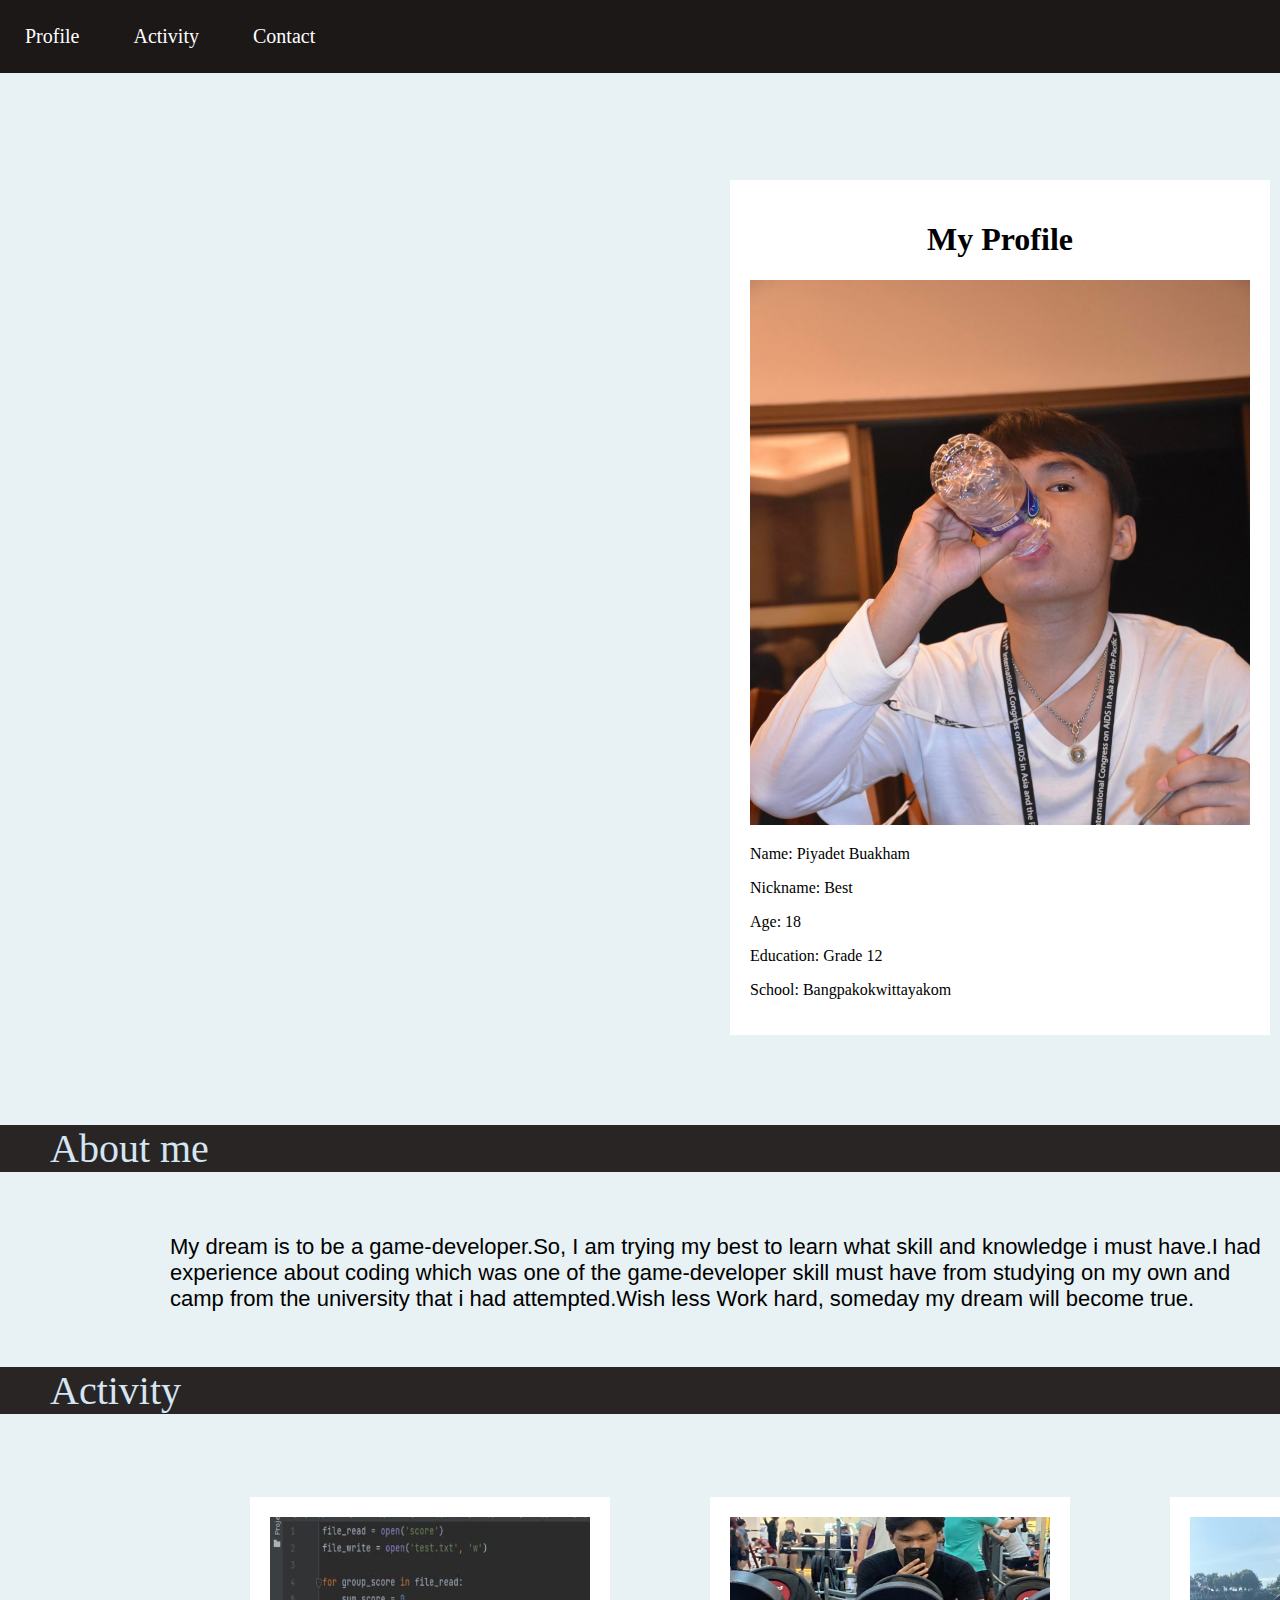
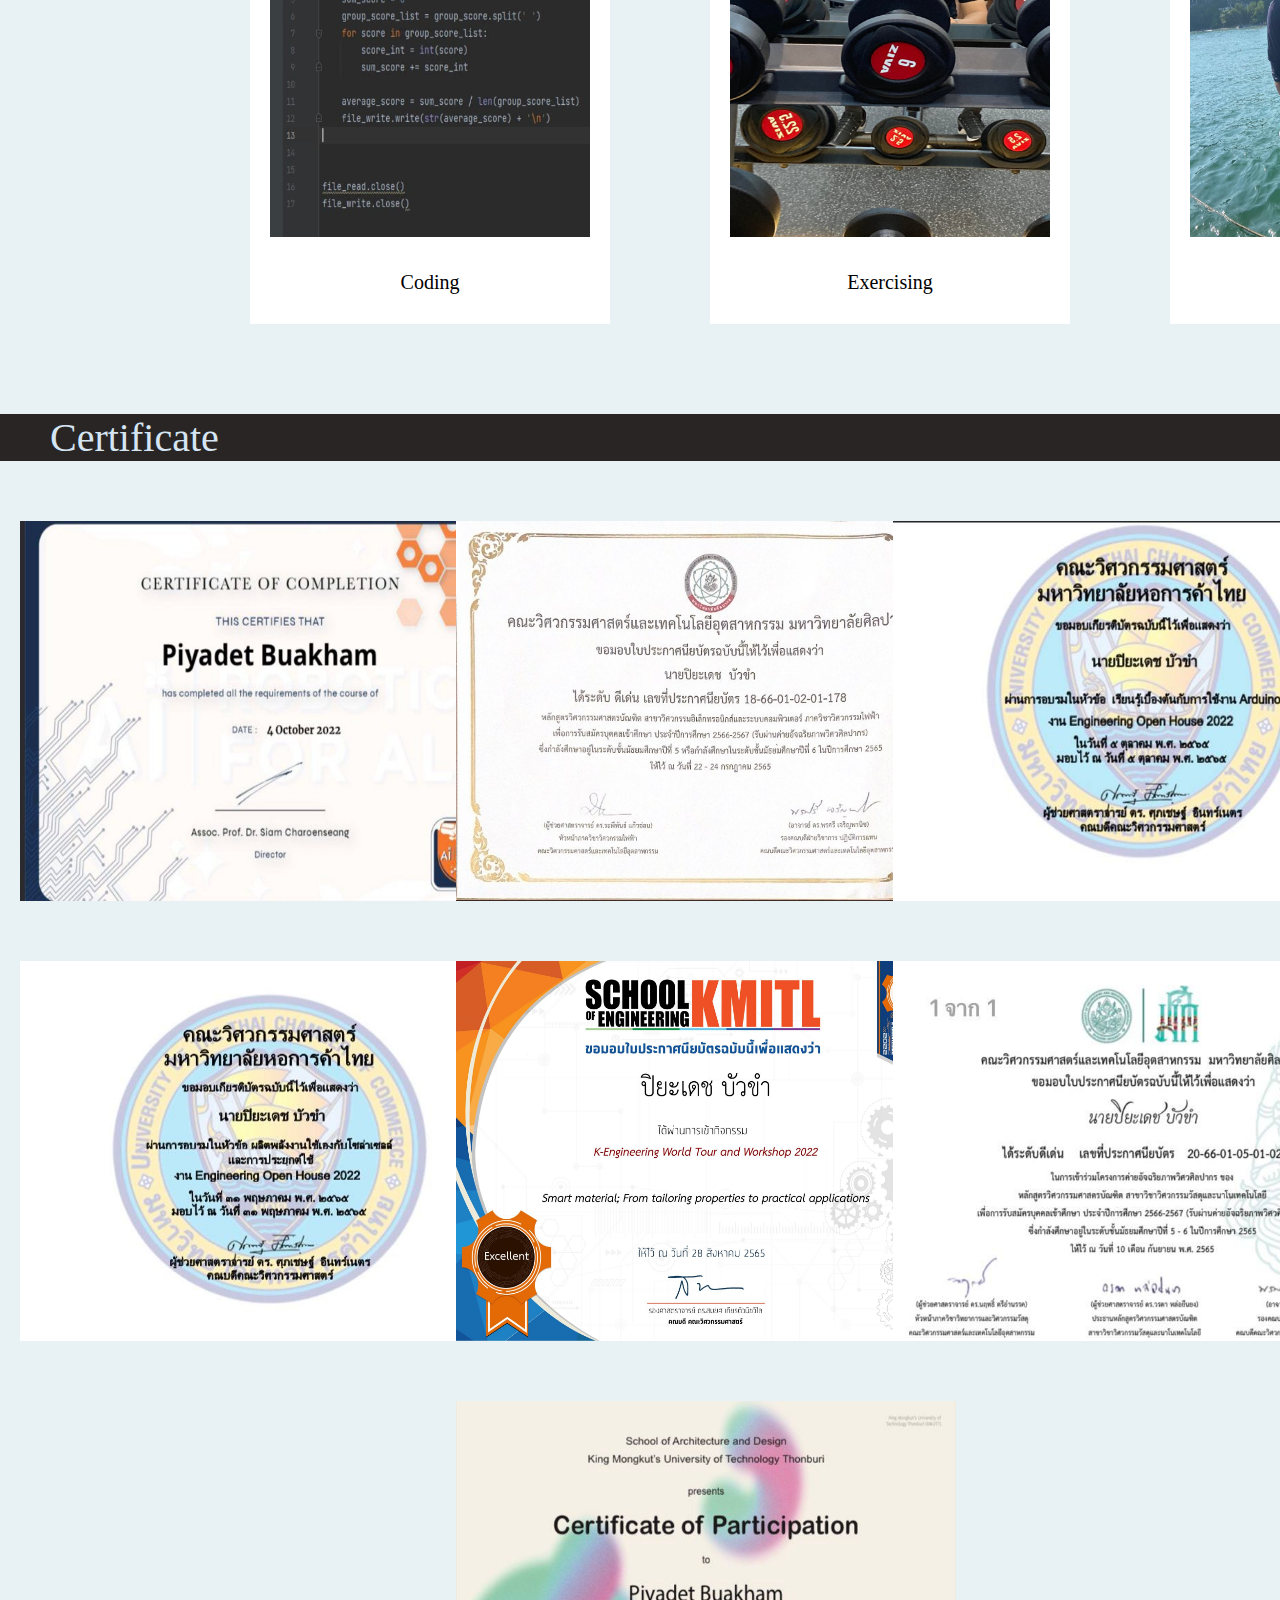
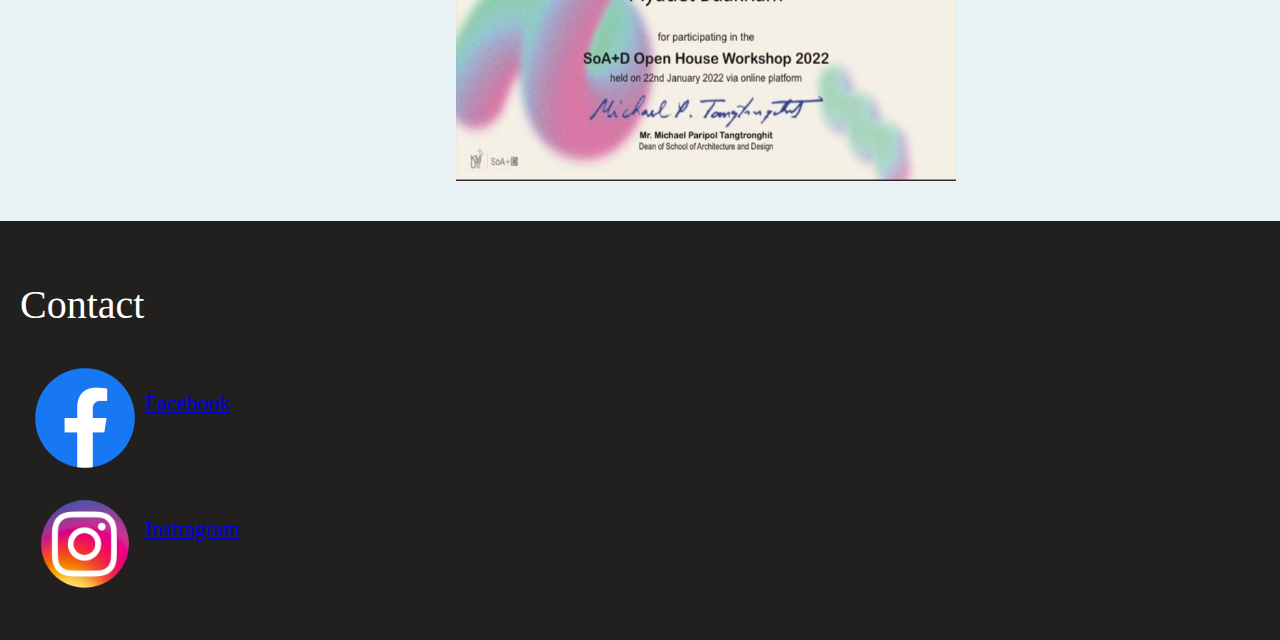
<file: pbuakham/pbuakham.html>
<!DOCTYPE html>
<html>
    <link rel="stylesheet" href="style.css">
    <head>
        <title>pbuakham profile</title>
    </head>
    <body>
        <header class="top-header">
         <a class="menu-item" href="#P1">Profile</a>
         <a class="menu-item" href="#A1">Activity</a>
         <a class="menu-item" href="#C1">Contact</a>
        </header>
        <div class="main-content">
            <div class="box">           
                <div>
                    <h1 id="P1" style="text-align: center;">My Profile</h1>
                    <img class="image" src="piyadet.jpg">
                    <p>Name: Piyadet Buakham</p>
                    <p>Nickname: Best</p>
                    <p>Age: 18</p>
                    <p>Education: Grade 12</p>
                    <p>School: Bangpakokwittayakom</p>
                </div>       
            </div>   
        </div>     
            <div class="top-header1">
                <p class="text1" style="text-align: left;">About me</p>
            </div>
        <div class="leftside">
                    <p class="text5">
                        My dream is to be a game-developer.So, I am trying my best to learn what skill and knowledge i must have.I had experience about  coding 
                        which was one of the game-developer skill must have from studying on my own and camp from the university that i had attempted.Wish less Work hard, someday my dream
                        will become true.
                    </p>
        </div>
        <div class="top-header1">
            <h2 id="A1" class="text1" style="text-align: left;">Activity</h2>
        </div>
        <div class="main-content2">  
            <div class="box2">
                <img class="image2" src="coding.jpg">
                <p class="text2">Coding</p>
            </div>    
            <div class="box2">
                <img class="image2" src="weight_training.jpg">
                <p class="text2">Exercising</p>
            </div>
            <div class="box2">
                <img class="image2" src="diving.jpg">
                <p class="text2">Diving</p>
            </div>
        </div>
        <div class="top-header1">
        <h3 class="text1" style="text-align:left ;">Certificate</h3>    
        </div>
        <div class="flexbox">
                <div class="item">
                    <div class="content">
                        <img class="image3" src="Fibo.jpg">
                    </div>    
                </div>
                <div class="item">
                    <div class="content">
                        <img class="image3" src="Electric.jpg">
                    </div>
                </div>
                <div class="item">
                    <div class="content">
                     <img class="image3" src="Adruino.jpg">
                    </div>
                </div>
                <div class="item">
                    <div class="content">
                        <img class="image3" src="Solar.jpg">
                    </div>
                </div>
                <div class="item">
                    <div class="content">
                         <img class="image3" src="Kmitl-workshop.jpg">
                    </div>
                </div>
                <div class="item">
                    <div class="content">
                        <img class="image3" src="SME.jpg">
                    </div>        
                </div>
                <div class="item">
                    <div class="content">    
                        <img class="image3" src="SoA+D.jpg">
                    </div>    
                </div>
        </div>
        <footer class="bottom-footer">
            <p id="C1" class="text3">Contact</p>
            <div class="flexbox2">
                <div class="item">
                    <img class="image4 image-30" src="facebookicon.png">
                    <p class="text4"><a href="https://www.facebook.com/bestpiyadet">Facebook</a></p>
                </div>   
                <div class="item">
                    <img class="image4 image-30" src="ig-icon.png">
                    <p class="text4"><a href="https://www.instagram.com/b_best_pydt/?hl=en">Instragram</a></p>
                </div>
            </div>
        </footer>
           


            
            

            
        
        
    

    
    
    






    </body>









</html>
</file>
<file: pbuakham/style.css>
.box { background-color: rgb(255, 255, 255);
    margin: 50px;
    padding: 20px;
    width: 100%;
    margin-left: 480px;
}
.top-header {
    background-color: rgb(29, 24, 24);
    position: fixed;
    top: 0;
    left: 0;
    right: 0;
    z-index: 10;
}    
.leftside{
  margin-left: 170px;
  max-width: 1800px;
  display: inline-block;
}
.menu-item {
    color: white;
    padding: 15px;
    display: inline-block;
    text-decoration: none;
    font-family: fantasy;
    font-size: 20px;
    margin: 10px;
}
.image { width: 100%;
    }
html, body { background-color: rgb(232, 241, 243);
    margin: 0;
    margin-top: 65px;
}
.main-content {
    max-width: 500px;
    margin-left: 250px;
    display: inline-block;
}
.text1 {
    font-family: fantasy;
    font-size: 40px;
    font-weight: 350;
    position: relative;
    left: 50px;
    color: rgb(213, 229, 243);
}
.text2 {
    font-size: 20px;
    text-align: center;
}
.main-content2 {
   max-width: 400px;
   display: flex;
   position: relative;
   left: 200px;
}
.box2 {
    background-color: white;
    margin: 50px;
    padding: 10px;
    display: inline-block;
    width: 100%;
}
.image2 {
    width: 320px;
    height: 320px;
    padding: 10px;
}
.image3 {
    width: 500px;
    height: 380px;
    padding: 10px;
}
.flexbox {
    display: flex;
    flex-direction: row;
    flex-wrap: wrap;
    justify-content: center;
    align-items: center;
    box-sizing: border-box;
    margin: 0px -14.5px;
  }

  .item {
    box-sizing: border-box;
    width: 33.33%;
    height: 33.33%;
    margin-bottom: 16px;
    padding: 0px 14.5px;
  }
  .content {
    box-sizing: border-box;
    height: 100%;
    padding: 10px;
  }
  .bottom-footer {
    background-color: rgb(34, 31, 31);
    padding: 20px;
  }
  .image-30 {
    width: 30%;
    float: left;
    margin-right: 10px;
    margin-bottom: 10px;
  }
  .image4 {
    width: 100px;
    height: 100px;
  }
  .flexbox2 {
    display: flex;
    flex-direction: column;
    box-sizing: border-box;
  }
  .text3 {
    font-family: fantasy;
    font-size: 40px;
    font-weight: 200;
    color: white;
  }
  .text4 {
    font-family: fantasy;
    font-size: 22px;
    font-weight: 50;
    color: white;
  }
  .text5 {
    font-family:'Lucida Sans', 'Lucida Sans Regular', 'Lucida Grande', 'Lucida Sans Unicode', Geneva, Verdana, sans-serif;
    font-size: 22px;
  }
  .top-header1{
    background-color: rgb(41, 37, 37);
  }
</file>
